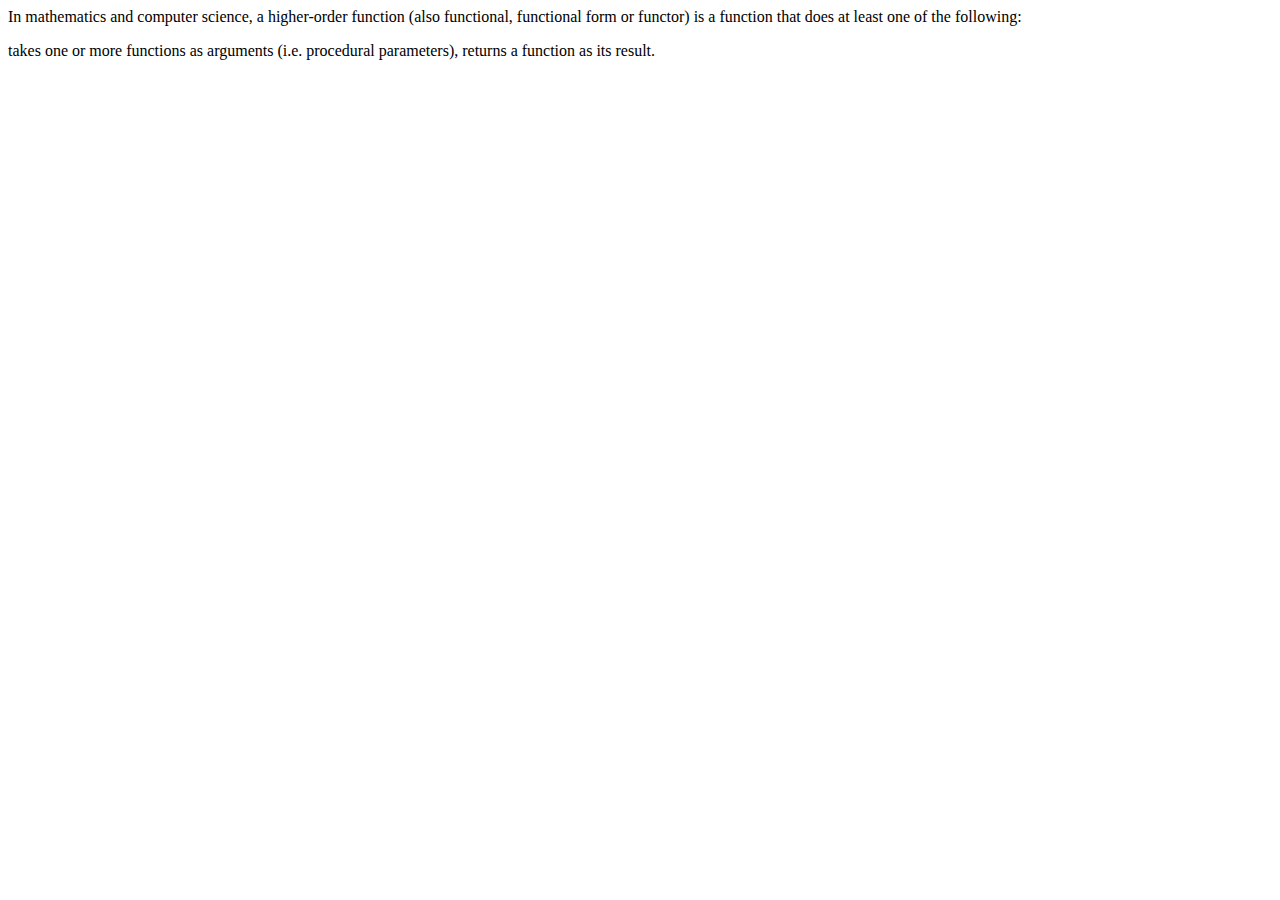
<file: folder/index.html>
<!OCTYPE html>
<html>
<body>
<title>FUN FUN FUNCTION</title>
<p>In mathematics and computer science, a higher-order function (also functional, functional form or functor) is a function that does at least one of the following:</p> <p>takes one or more functions as arguments (i.e. procedural parameters), returns a function as its result.</P>
<head>




</head>


</body>
</html>
</file>
